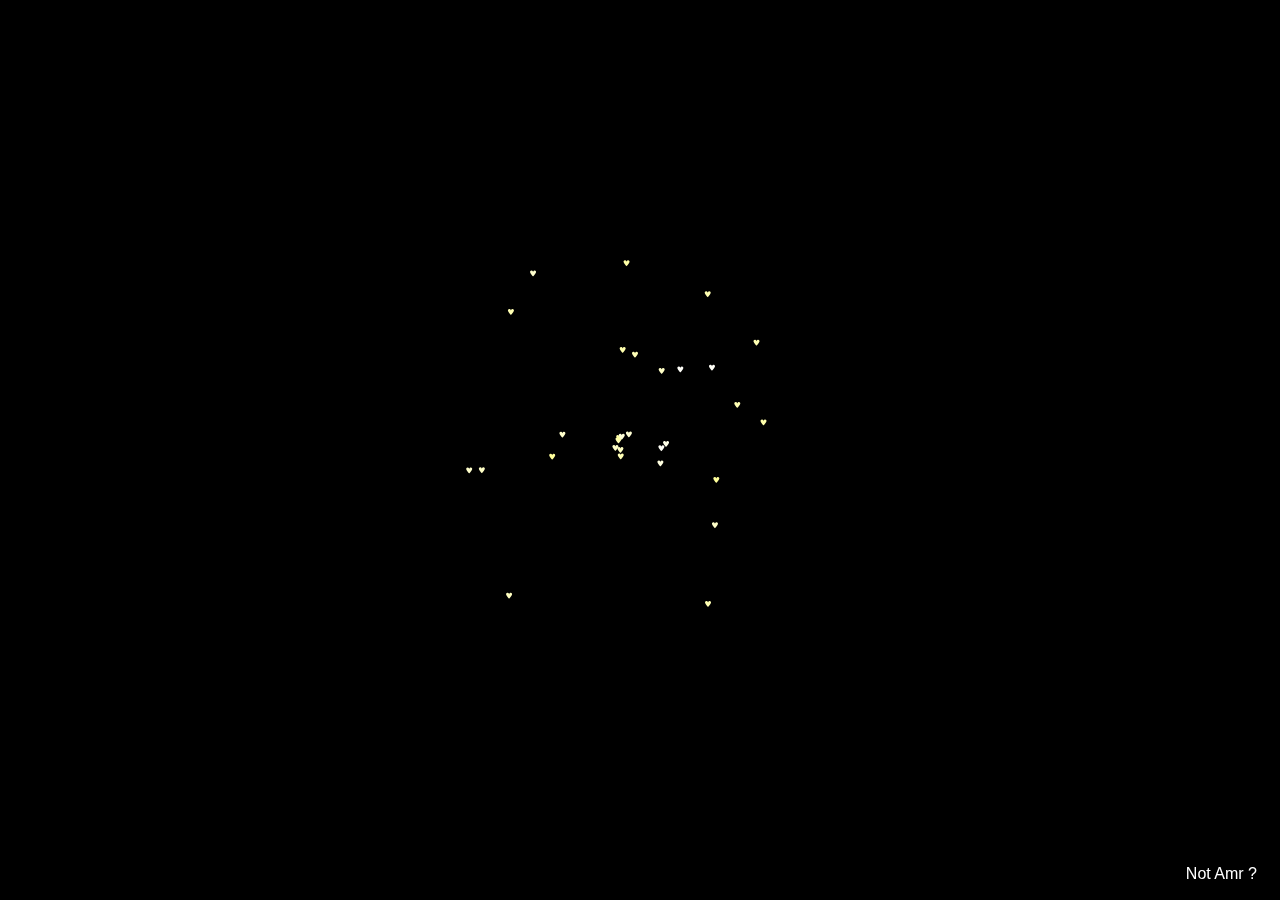
<file: index.html>
<!DOCTYPE html>
<html lang="en">

<head>
  <meta charset="UTF-8" />
  <title>30YearsYoung</title>
  <link rel="stylesheet" href="confettistyles.css" />
  <link href="https://fonts.cdnfonts.com/css/batman-forever" rel="stylesheet">
 

</head>

<body>
    <div class="github" >
      <a href="https://google.com" onclick="window.close();return false;" style=" font-family: 'BatmanForeverOutline', sans-serif; font-size: 16px; color :white">
        Not Amr ? </a>

      <!-- <button onclick="console.log('clicks'); window.close();" > Not Amr?</button> -->
    </div>
    <script type="text/javascript" src="particles.js"></script>
    <audio id="audio"
      src="https://cdn.pixabay.com/download/audio/2022/01/11/audio_4098a3628e.mp3?filename=happy-birthday-to-you-piano-version-13976.mp3"></audio>

    <script src="confetti.js"></script>
  
</body>

</html>
</file>
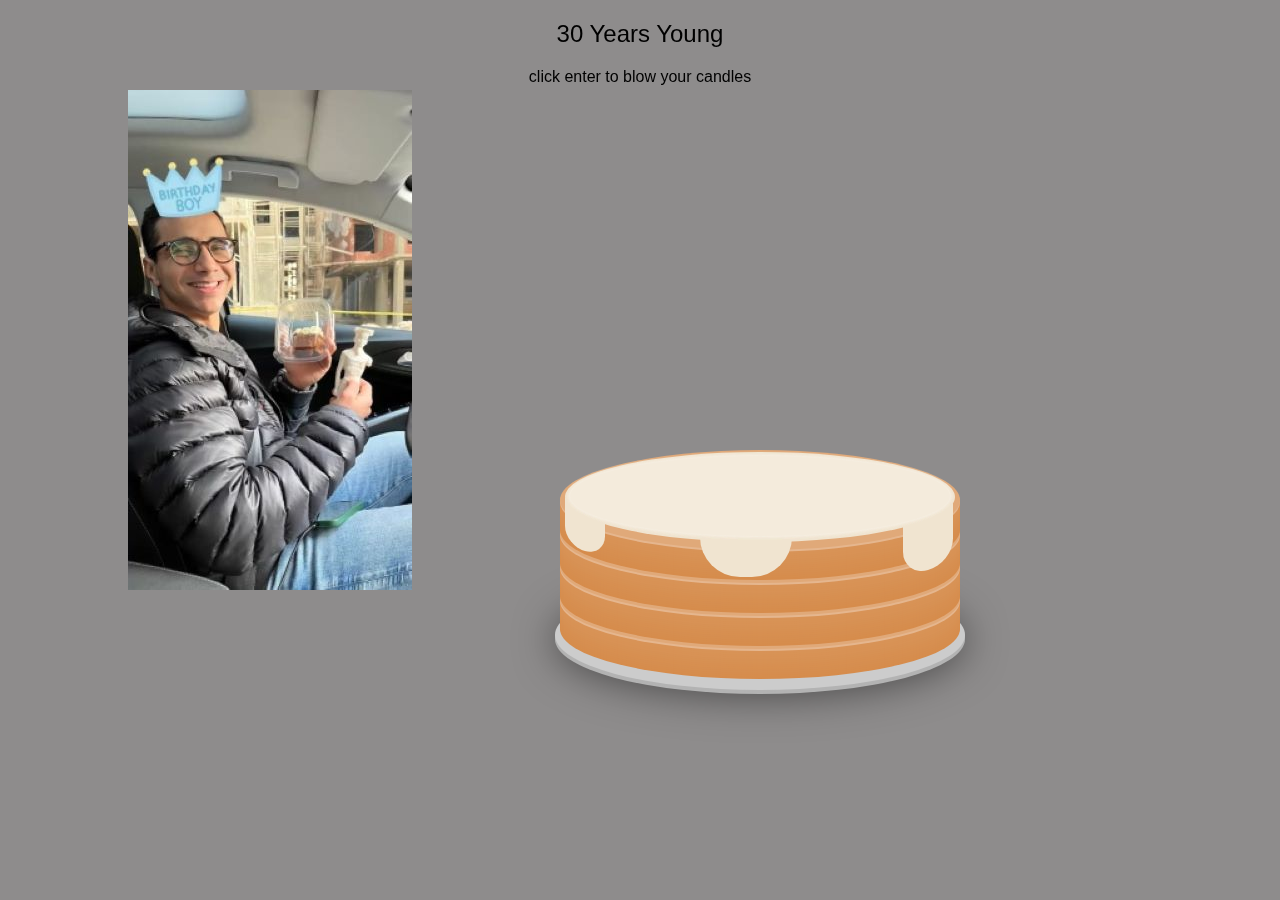
<file: cake.html>
<!DOCTYPE html>
<html lang="en">
  <head>
    <meta charset="UTF-8" />
    <title>30YearsYoung</title>
    <link rel="stylesheet" href="styles.css" />
    <link href="https://fonts.cdnfonts.com/css/batman-forever" rel="stylesheet">
  </head>

  <body>
    <div class="main overlay" id='overlay'>

      <div class="heading batman-alternate font-24"> 30 Years Young</div>
      <div class="batman-alternate font-16">  click enter to blow your candles</div>
      <div class="bday-image">
        <!-- add image -->
        <img src="bdayBoy.jpg">
      </div>
      <div class="bday-cake">
        <div class="cake" id="cake">
          <div class="plate"></div>
          <div class="layer layer-bottom"></div>
          <div class="layer layer-one"></div>
          <div class="layer layer-two"></div>
          <div class="layer layer-top"></div>
          <div class="icing"></div>
          <div class="drip drip1"></div>
          <div class="drip drip2"></div>
          <div class="drip drip3"></div>
        </div>
      </div>
    </div>

    <script src="scripts.js"></script>
  </body>
</html>
</file>
<file: styles.css>
body {
  background-color: rgb(142, 140, 140)  ;
  margin: 0px;
  padding: 0px;
}

.bday-image {
  position: absolute;
  top: 10%;
  left: 10%;
}

.main{
  display: flex;
  flex-wrap: wrap;
  flex-direction: column-reverse;
  align-content: space-around;
}

.bday-cake{
  width: 100%;

}

.cake {
  position: absolute;
  width:400px;
  height: 200px;
  /* margin-top: 300px; */
  top:50%;
  right: 25%;
}

.plate {
  width: 410px;
  height: 110px;
  position: absolute;
  bottom: -40px;
  left: -5px;
  background-color: #ccc;
  border-radius: 50%;
  box-shadow: 0 2px 0 #b3b3b3, 0 4px 0 #b3b3b3, 0 5px 40px rgba(0, 0, 0, 0.5);
}

.cake > * {
  position: absolute;
}

.layer {
    position: absolute;
    display: block;
    width: 400px;
    height: 100px;
    border-radius: 50%;
    background-color: #e0a979;
    box-shadow: 0 2px 0px #e5b68e,
      0 4px 0px #d89357,
      0 6px 0px #d89356,
      0 8px 0px #d89255,
      0 10px 0px #d89255,
      0 12px 0px #d79154,
      0 14px 0px #d79153,
      0 16px 0px #d79052,
      0 18px 0px #d78f51,
      0 20px 0px #d78f50,
      0 22px 0px #d68e50,
      0 24px 0px #d68e4f,
      0 26px 0px #d68d4e,
      0 28px 0px #d68d4d,
      0 30px 0px #d68c4c;
    }

.layer-top { top: 0px; }
.layer-two { top: 33px;  }
.layer-one {
  top: 66px;
}
.layer-bottom { top: 99px; }

.icing {
  top: 2px;
  left: 5px;
  background-color: #f0e4d0;
  width: 390px;
  height: 90px;
  border-radius: 50%;
}

.icing:before {
  content: "";
  position: absolute;
  top: 4px;
  right: 5px;
  bottom: 6px;
  left: 5px;
  background-color: #f4ebdc;
  box-shadow: 0 0 4px #f6efe3, 0 0 4px #f6efe3, 0 0 4px #f6efe3;
  border-radius: 50%;
  z-index: 1;
}

.drip {
  display: block;
    width: 50px;
    height: 60px;
    border-bottom-left-radius: 25px;
    border-bottom-right-radius: 25px;
    background-color: #f0e4d0;
}

.drip1 {
  top: 53px;
    left: 5px;
    transform: skewY(15deg);
    height: 48px;
    width: 40px;
}

.drip2 {
  top: 60px;
    left: 343px;
    transform: skewY(-15deg);
}

.drip3 {
  top: 67px;
  left: 140px;
  width: 92px;
  border-bottom-left-radius: 40px;
  border-bottom-right-radius: 40px;

}

.candle {
  background-color: #7B020B;
    width: 16px;
    height: 50px;
    border-radius: 8px/4px;
    top: -250px;
    left: 80%;
    margin-left: -8px;
    transform: translateX(-50%); /* Mumlara merkezi hizalama */
    z-index: 10;
    animation-name: comeDown;
  animation-duration: 300ms;
  animation-fill-mode: forwards;
}

.candle:before {
  content: "";
  position: absolute;
  top: 0;
  left: 0;
  width: 16px;
  height: 8px;
  border-radius: 50%;
  background-color: #ad030f;
}

.flame {
  position: absolute;
  background-color: orange;
  width: 15px;
  height: 35px;
  border-radius: 10px 10px 10px 10px/25px 25px 10px 10px;
  top: -34px;
  left: 50%;
  margin-left: -7.5px;
  z-index: 10;
  box-shadow: 0 0 10px rgba(255, 165, 0, 0.5), 0 0 20px rgba(255, 165, 0, 0.5), 0 0 60px rgba(255, 165, 0, 0.5), 0 0 80px rgba(255, 165, 0, 0.5);
  transform-origin: 50% 90%;
  animation: flicker 1s ease-in-out alternate infinite;
}

@keyframes comeDown {
  from {
    transform: translateY(-100%);
  }
  to {
    transform: translateY(0);
  }
}

@keyframes flicker {
  0% {
    transform: skewX(5deg);
    box-shadow: 0 0 10px rgba(orange, 0.2), 0 0 20px rgba(orange, 0.2), 0 0 60px rgba(orange, 0.2), 0 0 80px rgba(orange, 0.2);
  }
  25% {
    transform: skewX(-5deg);
    box-shadow: 0 0 10px rgba(orange, 0.5), 0 0 20px rgba(orange, 0.5), 0 0 60px rgba(orange, 0.5), 0 0 80px rgba(orange, 0.5);
  }
  50% {
    transform: skewX(10deg);
    box-shadow: 0 0 10px rgba(orange, 0.3), 0 0 20px rgba(orange, 0.3), 0 0 60px rgba(orange, 0.3), 0 0 80px rgba(orange, 0.3);
  }
  75% {
    transform: skewX(-10deg);
    box-shadow: 0 0 10px rgba(orange, 0.4), 0 0 20px rgba(orange, 0.4), 0 0 60px rgba(orange, 0.4), 0 0 80px rgba(orange, 0.4);
     }
  100% {
    transform: skewX(5deg);
    box-shadow: 0 0 10px rgba(orange, 0.5), 0 0 20px rgba(orange, 0.5), 0 0 60px rgba(orange, 0.5), 0 0 80px rgba(orange, 0.5);
  }
}

/* COMMENTT  */
.overlay {
  display: flex;
  flex-direction: column;
  align-items: center;
  text-align: center;
  transition: opacity 0.5s;
  user-select: none;

  position: fixed;
    overflow-y: scroll;
    inset: 0;
}

.confetti {
  width: 10px;
  height: 20px;
  position: absolute;
  opacity: 0.7;
}

.confettiSmall {
  width: 10px;
  height: 20px;
  position: absolute;
  opacity: 0.7;
}

.batman-alternate{
  font-family: 'BatmanForeverAlternate', sans-serif;
}

.font-24{
    font-size: 24px;
}

.heading{
  margin: 20px;
}

.batman-outline{
  font-family: 'BatmanForeverOutline', sans-serif;
}

.font-16{
    font-size: 16px;
}
</file>
<file: confettistyles.css>
#refresh-config {
    bottom: 5px;
    left: 5px;
    position: fixed;
    z-index: 1000;
}

/* ---- reset ---- */
.github {
    z-index: 10000;
    bottom: 10px;
    right: 10px;
    position: fixed;
    border-radius: 10px;
    /* background: #fff; */
    padding: 0 12px 6px 12px;
    border: 1px solid #000;
}

.github a:hover,
.github a:link,
.github a:visited,
.github a:active {
    color: #000;
    text-decoration: none;
}

.github img {
    height: 30px;
}

.github #gh-project {
    font-size: 20px;
    padding-left: 5px;
    font-weight: bold;
    vertical-align: bottom;
}

/* Small confetti styles */
/* .overlay {
    display: flex;
    flex-direction: column;
    align-items: center;
    text-align: center;
    transition: opacity 0.5s;
    user-select: none;
}

.confetti {
    width: 10px;
    height: 20px;
    position: absolute;
    opacity: 0.7;
}

body {
    margin: 0;
    padding: 0;
    overflow: hidden;
    background-color: #f0f0f0;
    font-family: 'Montserrat', sans-serif;
    display: flex;
    justify-content: center;
    align-items: center;
    height: 100vh;
}


.confettiSmall {
    width: 10px;
    height: 20px;
    position: absolute;
    opacity: 0.7;
} */
</file>
